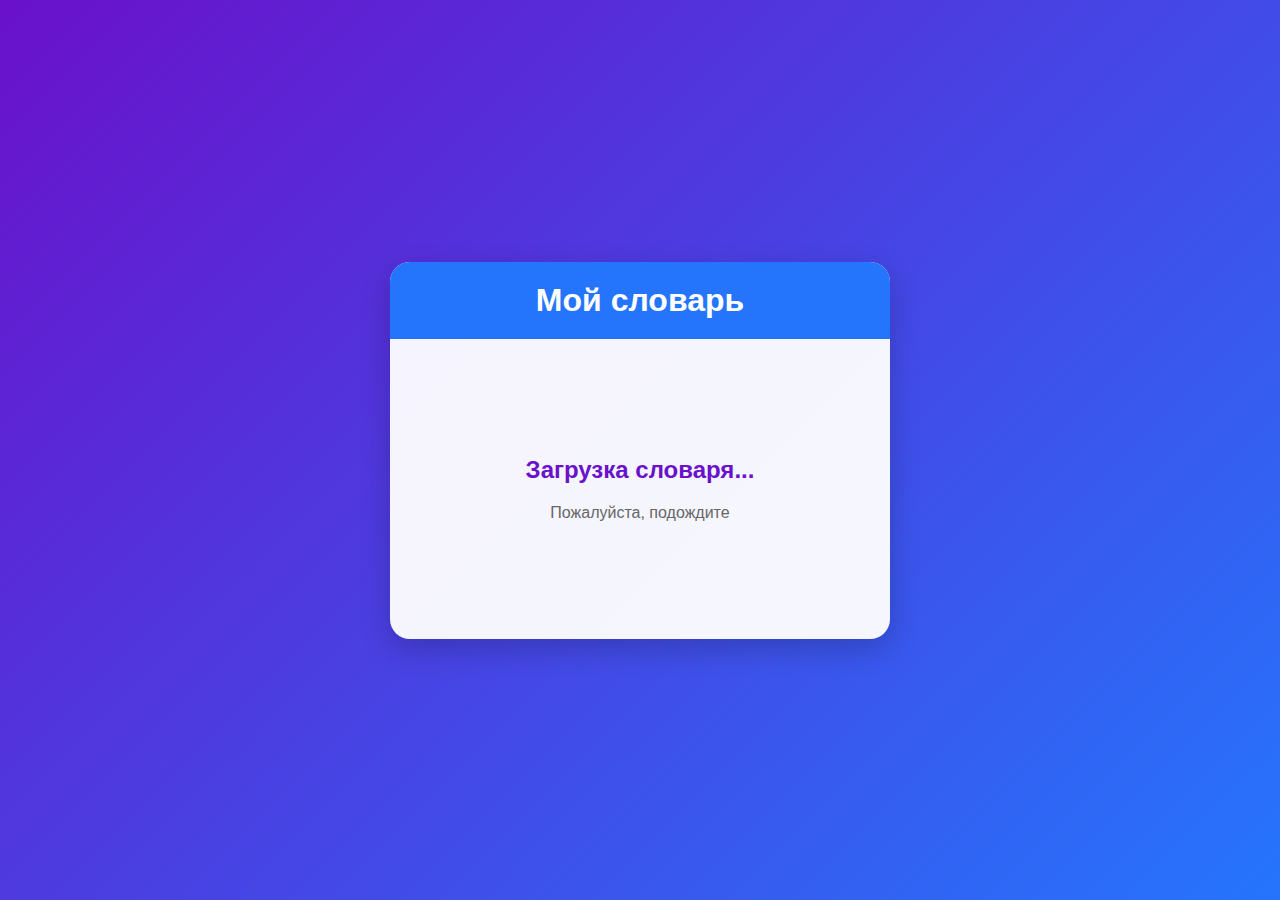
<file: index.html>
<!DOCTYPE html>
<html>
<head>
    <meta charset="UTF-8">
    <meta name="viewport" content="width=device-width, initial-scale=1.0">
    <title>Мой словарь</title>
    <script src="https://telegram.org/js/telegram-web-app.js"></script>
    <style>
        * {
            box-sizing: border-box;
            margin: 0;
            padding: 0;
            font-family: 'Segoe UI', Tahoma, Geneva, Verdana, sans-serif;
        }

        body {
            background: linear-gradient(135deg, #6a11cb 0%, #2575fc 100%);
            min-height: 100vh;
            display: flex;
            justify-content: center;
            align-items: center;
            padding: 20px;
        }

        .container {
            background-color: rgba(255, 255, 255, 0.95);
            border-radius: 20px;
            box-shadow: 0 10px 30px rgba(0, 0, 0, 0.2);
            width: 100%;
            max-width: 500px;
            overflow: hidden;
        }

        .header {
            background: #2575fc;
            color: white;
            padding: 20px;
            text-align: center;
        }

        .word-container {
            padding: 30px;
            min-height: 300px;
            display: flex;
            flex-direction: column;
            justify-content: center;
        }

        .word {
            font-size: 36px;
            font-weight: bold;
            color: #333;
            text-align: center;
            margin-bottom: 15px;
        }

        .pos {
            font-size: 20px;
            color: #6a11cb;
            text-align: center;
            margin-bottom: 20px;
            font-style: italic;
        }

        .translation {
            font-size: 24px;
            color: #2575fc;
            text-align: center;
            padding: 20px;
            background: #f0f7ff;
            border-radius: 10px;
            margin-bottom: 30px;
        }

        .navigation {
            display: flex;
            justify-content: space-between;
            padding: 0 20px 20px;
        }

        .nav-btn {
            background: #6a11cb;
            color: white;
            border: none;
            border-radius: 50px;
            padding: 15px 30px;
            font-size: 18px;
            cursor: pointer;
            transition: all 0.3s;
            display: flex;
            align-items: center;
            justify-content: center;
            box-shadow: 0 4px 10px rgba(106, 17, 203, 0.3);
        }

        .nav-btn:disabled {
            background: #cccccc;
            cursor: not-allowed;
            box-shadow: none;
        }

        .nav-btn:hover:not(:disabled) {
            background: #2575fc;
            transform: translateY(-2px);
            box-shadow: 0 6px 15px rgba(37, 117, 252, 0.4);
        }

        .counter {
            text-align: center;
            color: #666;
            font-size: 16px;
            margin-top: 10px;
        }

        .empty-state {
            text-align: center;
            padding: 40px;
            color: #666;
        }

        .empty-state h2 {
            margin-bottom: 20px;
            color: #6a11cb;
        }

        @media (max-width: 480px) {
            .word {
                font-size: 28px;
            }

            .translation {
                font-size: 20px;
            }

            .nav-btn {
                padding: 12px 20px;
                font-size: 16px;
            }
        }
    </style>
</head>
<body>
    <div class="container">
        <div class="header">
            <h1>Мой словарь</h1>
        </div>

        <div id="word-container" class="word-container">
            <div class="empty-state">
                <h2>Загрузка словаря...</h2>
                <p>Пожалуйста, подождите</p>
            </div>
        </div>
    </div>

    <script>
        const tg = window.Telegram.WebApp;
        tg.expand();

        let words = [];
        let currentIndex = 0;

        // Получение данных словаря
        async function fetchWords() {
            try {
                const response = await fetch(`/api/words?user_id=${tg.initDataUnsafe.user.id}`);
                if (!response.ok) {
                    throw new Error('Ошибка загрузки слов');
                }
                words = await response.json();

                if (words.length > 0) {
                    renderWord(0);
                } else {
                    showEmptyState();
                }
            } catch (error) {
                console.error('Ошибка:', error);
                document.getElementById('word-container').innerHTML = `
                    <div class="empty-state">
                        <h2>Ошибка загрузки</h2>
                        <p>${error.message}</p>
                    </div>
                `;
            }
        }

        // Отображение слова
        function renderWord(index) {
            const word = words[index];
            document.getElementById('word-container').innerHTML = `
                <div class="word">${word.word}</div>
                <div class="pos">${word.part_of_speech}</div>
                <div class="translation">${word.translation || 'Нет перевода'}</div>
                <div class="navigation">
                    <button class="nav-btn" id="prev-btn" ${index === 0 ? 'disabled' : ''}>
                        ← Предыдущее
                    </button>
                    <button class="nav-btn" id="next-btn" ${index === words.length - 1 ? 'disabled' : ''}>
                        Следующее →
                    </button>
                </div>
                <div class="counter">${index + 1} из ${words.length}</div>
            `;

            document.getElementById('prev-btn').addEventListener('click', () => {
                if (currentIndex > 0) {
                    currentIndex--;
                    renderWord(currentIndex);
                }
            });

            document.getElementById('next-btn').addEventListener('click', () => {
                if (currentIndex < words.length - 1) {
                    currentIndex++;
                    renderWord(currentIndex);
                }
            });
        }

        // Показ состояния пустого словаря
        function showEmptyState() {
            document.getElementById('word-container').innerHTML = `
                <div class="empty-state">
                    <h2>Ваш словарь пуст</h2>
                    <p>Добавьте слова через бота</p>
                </div>
            `;
        }

        // Инициализация при загрузке
        document.addEventListener('DOMContentLoaded', fetchWords);
    </script>
</body>
</html>
</file>
